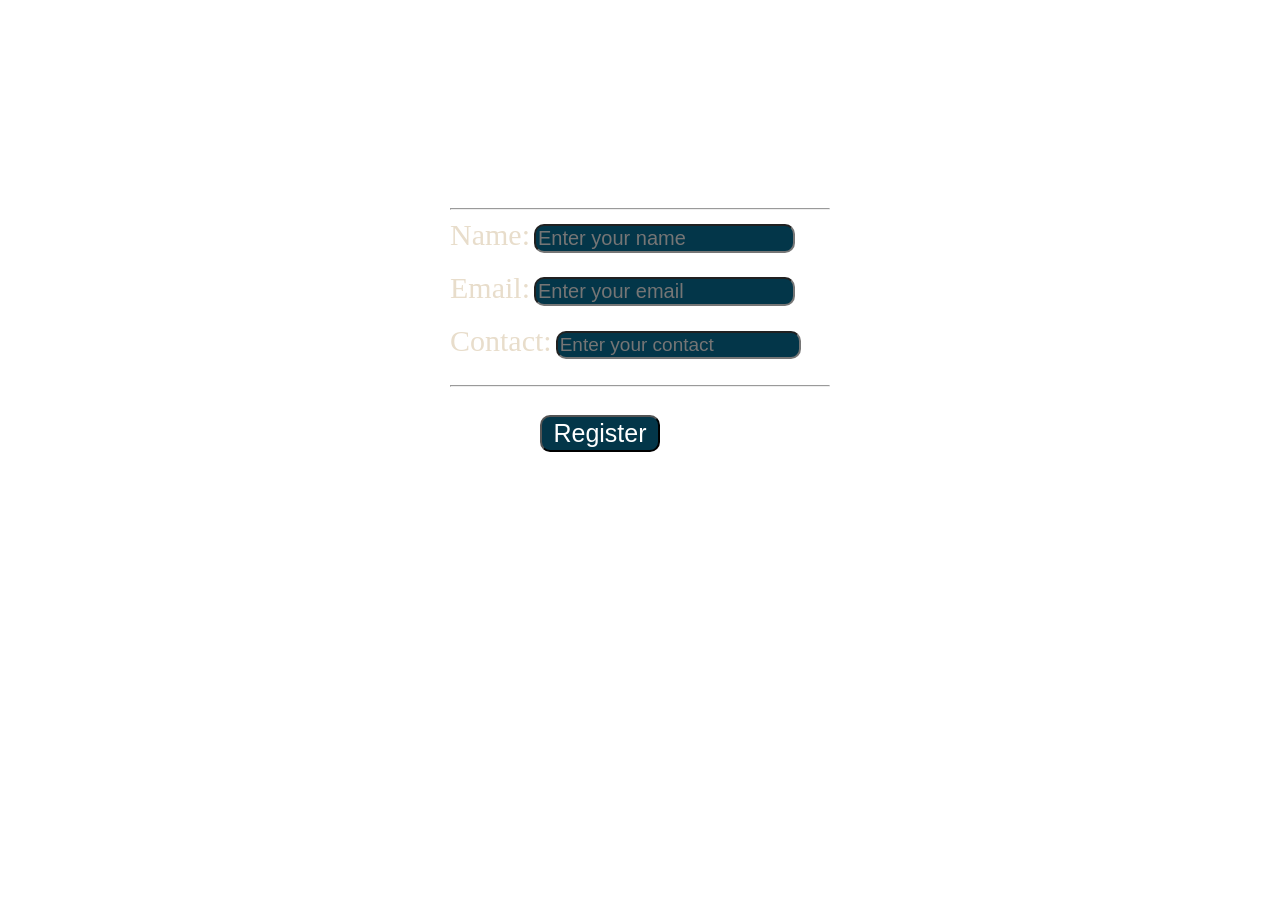
<file: form.html>
<!DOCTYPE html>
<html lang="en">
<head>
    <meta charset="UTF-8">
    <meta name="viewport" content="width=device-width, initial-scale=1.0">
    <title>Form page</title>
    <style>
        body{
            margin: 0;
            padding: 0;
        }
        .container{
            padding: 200px 450px;
            background-image: url(https://wallpapercave.com/wp/wp10292967.jpg);
            background-size: cover;
        }
        label{
            color: #E8DDCB;
            font-size: 30px;
        }
        #username{
            background-color: #033649;
            color: white;
            font-size: 20px;
            border-radius: 10px;
        }
        #email{
            background-color: #033649;
            color: white;
            font-size: 20px;
            border-radius: 10px;
        }
        #contact{
            background-color: #033649;
            color: white;
            font-size: 19px;
            border-radius: 10px;
        }
        #button{
            width: 120px;
            background-color: #033649;
            color: white;
            font-size: 25px;
            padding: 2px 8px;
            border-radius: 10px;
            margin-left: 90px;
            margin-top: 20px;
        }
    </style>
</head>
<body>
    <div class="container">
        <form action="#">
            <hr>
            <label for="username">Name:</label>
            <input type="text" id="username" placeholder="Enter your name"> <br> <br>
            <label for="email">Email:</label>
            <input type="email" placeholder="Enter your email" id="email"> <br> <br>
            <label for="contact">Contact:</label> 
            <input type="tel" placeholder="Enter your contact" id="contact"> <br><br>
            <hr>
            <input type="button" value="Register" id="button">
        </form>
    </div>
</body>
</html>
</file>
